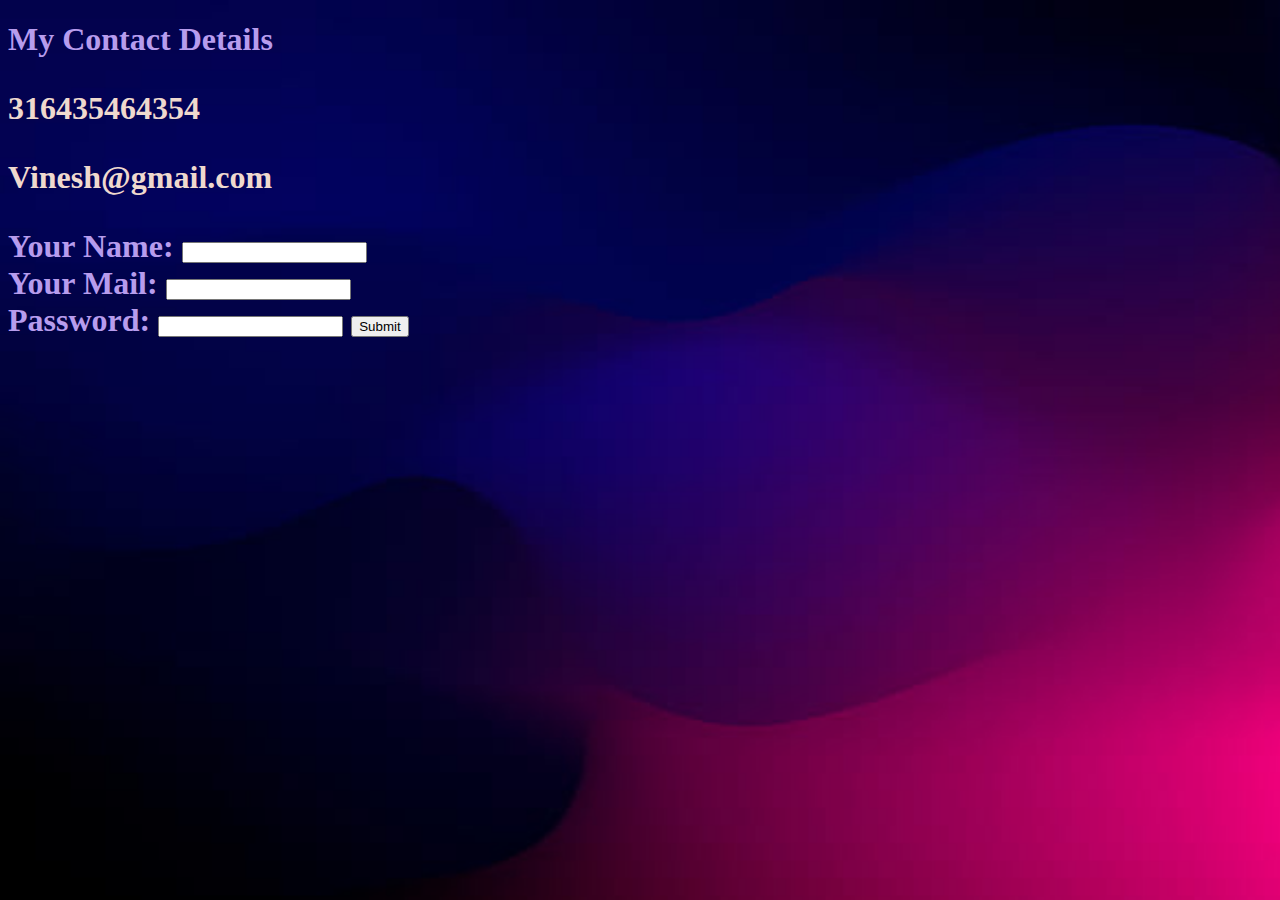
<file: contactme.html>
<!DOCTYPE html>
<html>
    <head>
        <meta charset="UTF-8">
        <title>Contact Me</title>
        <link rel="stylesheet" href="stylesheet.css">
    </head>
    <body>
        
     <h1>My Contact Details</hl>
     <p>316435464354</p>
     <p>Vinesh@gmail.com</p>
    <form class=""action="index.html" method="post">
        <label>Your Name: </label>
        <input type="text" name="" value=""><br>
        <label>Your Mail: </label>
        <input type="email" name="" value="">
        <br>
        <label >Password: </label>
        <input type="password"> <input type="submit" name="">
    </form>
    </body>
</html>
</file>
<file: stylesheet.css>
img{
    border-radius: 50%;}
body{
    background-image: url(bg.jpg) ;
    background-repeat: no-repeat, repeat;
    background-attachment: fixed;
    background-size: cover;
    
    }
hr{
    background-color: aqua;
    border-style: dotted;
    border-color: bisque;
    height: 1px;
    width: 80%;
}
h1{
    color: #B79CED;
}
h2{
    color: #957FEF;
}
p{
    color: #EFD9CE;
}
li{
    color: #CACFD6;
}
a{
    text-decoration: none;
    text-align: center;
    color: royalblue;

}
</file>
